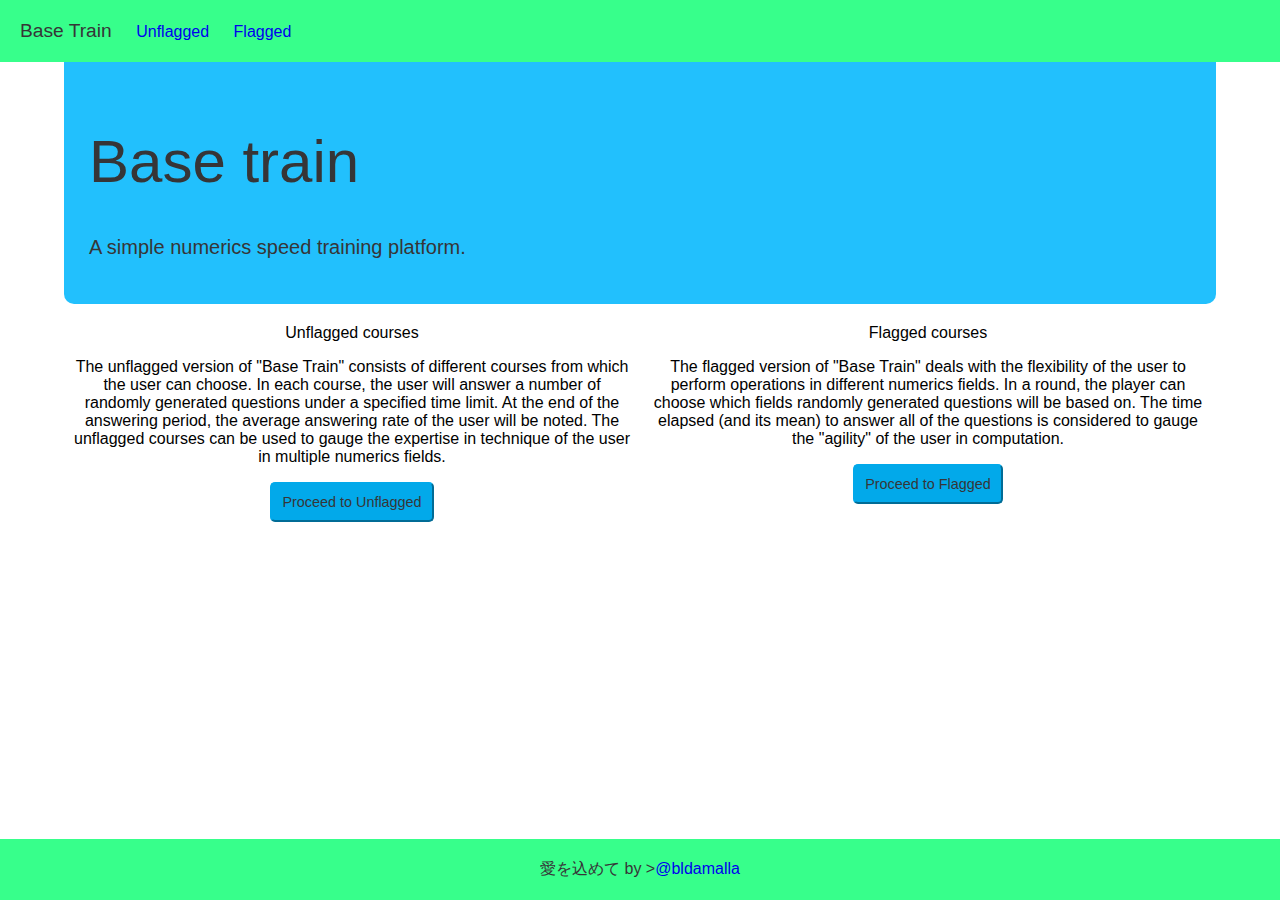
<file: index.html>
<!--application home page-->

<!DOCTYPE html>
<html lang="en">
<head>
    <meta charset="UTF-8">
    <meta name="viewport" content="width=device-width, initial-scale=1.0">
    <meta http-equiv="X-UA-Compatible" content="ie=edge">
    <title>base-train</title>

    <!--stylesheets-->
    <link rel="stylesheet" href="assets/home.css">
</head>
<body>
   <header>
        <nav>
            <span class="title">Base Train</span>
            <a href="./unflagged/index.html" class="nav-link">Unflagged</a>
            <a href="#" class="nav-link">Flagged</a>
        </nav>
   </header>
   <main>
        <div class="container">
            <div class="jumbotron">
                <h1>Base train</h1>
                <p class="flav">A simple numerics speed training platform.</p>
            </div>
            <div class="content">
                <div class="pane" id="unflag">
                    <span class="scn">Unflagged courses</span>
                    <p>
                        The unflagged version of "Base Train" consists of different courses from which the user can choose.
                        In each course, the user will answer a number of randomly generated questions under a specified time limit.
                        At the end of the answering period, the average answering rate of the user will be noted.
                        The unflagged courses can be used to gauge the expertise in technique of the user in multiple numerics fields.
                    </p>
                    <a href="./unflagged/index.html"><button class="btn">Proceed to Unflagged</button></a>
                </div>
                <div class="pane" id="flag">
                    <span class="scn">Flagged courses</span>
                    <p>
                        The flagged version of "Base Train" deals with the flexibility of the user to perform operations in different numerics fields.
                        In a round, the player can choose which fields randomly generated questions will be based on.
                        The time elapsed (and its mean) to answer all of the questions is considered to gauge the "agility" of the user in computation.
                    </p>
                    <button disabled class="btn">Proceed to Flagged</button>
                </div>
            </div>
        </div>
   </main>
   <footer>
        愛を込めて by ><a href="http://github.com/bldamalla">@bldamalla</a>
   </footer>
</body>
</html>
</file>
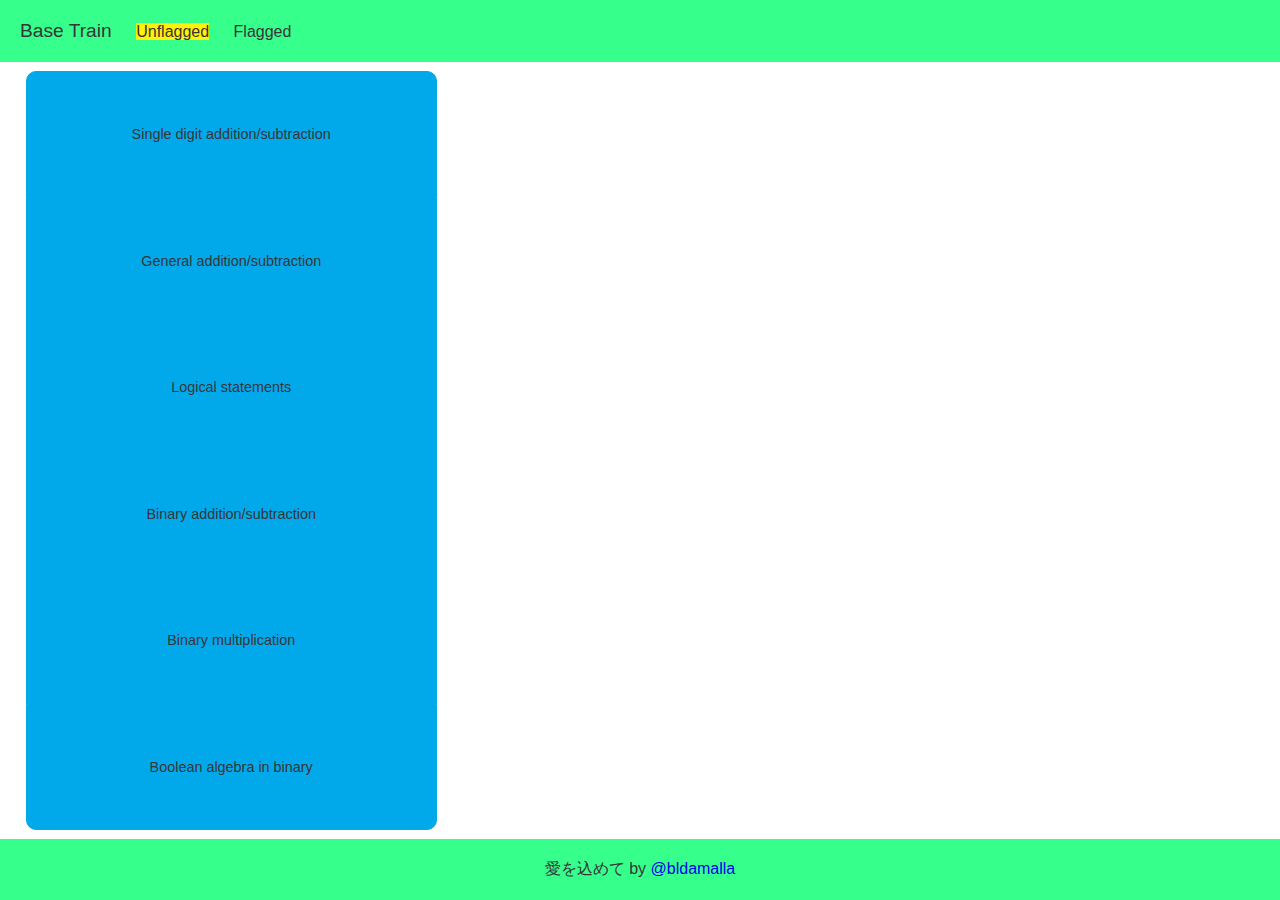
<file: unflagged/index.html>
<!-- UNFLAGGED COURSES -->

<!DOCTYPE html>
<html lang="en">
<head>
    <meta charset="UTF-8">
    <meta name="viewport" content="width=device-width, initial-scale=1.0">
    <meta http-equiv="X-UA-Compatible" content="ie-edge">
    <title>base-train Unflagged</title>

    <link rel="stylesheet" href="../assets/unflagged.css">
</head>
<body>
    <header>
        <nav>
            <span class="title">Base Train</span>
            <span class="nav-link current">Unflagged</span>
            <span class="nav-link">Flagged</span>
        </nav>
    </header>
    <main class="container">
        <div class="pane" id="sel-pane">
            <!-- This is the selection pane.
            This is where the user will choose among courses.
            JS-generated output may be necessary -->

            <script src="../js/courses.js"></script>
            <script src="../js/append.js"></script>
        </div>
        <div class="pane" id="act-pane">
            <!-- This is the action pane.
            This is where the user will interact to solve the randomly generated problems.
            This will also be JS generated. -->
            <span class="flav"></span>
        </div>
    </main>
    <footer>
        愛を込めて by <a href="http://github.com/bldamalla">@bldamalla</a>
    </footer>
</body>
</html>
</file>
<file: assets/home.css>
body {
  margin: 0;
  font-family: "Raleway", sans-serif;
  height: 100vh;
  display: flex;
  flex-direction: column;
}
header {
  background-color: #37ff8b;
  color: #363537;
  padding: 20px 0 20px 0;
  flex: 0 1 auto;
}
header nav .title {
  font-size: 120%;
  margin: 0 20px 0 20px;
}
header nav .nav-link {
  margin: 0 20px 0 0;
  text-decoration: none;
}
header nav .current {
  background-color: #fff207;
}
footer {
  background-color: #37ff8b;
  color: #363537;
  padding: 20px 0 20px 0;
  flex: 0 1 auto;
  text-align: center;
  width: 100%;
}
footer a {
  text-decoration: none;
}
main {
  flex: 1 0 auto;
}
.container {
  font-family: "Raleway", sans-serif;
  margin: 0 5% 0 5%;
}
.jumbotron {
  padding: 25px;
  background-color: #22c0fd;
  border-radius: 0 0 10px 10px;
  color: #363537;
}
.jumbotron h1 {
  font: 60px "Raleway", sans-serif;
  margin: 40px 0 40px 0;
}
.jumbotron .flav {
  font: 20px "Open Sans Light", sans-serif;
}
.content {
  display: flex;
}
.content .pane {
  flex: 1;
  margin: 20px 10px 0 10px;
  text-align: center;
}
.content .pane p {
  font-family: "Open Sans Light", sans-serif;
}
.content .pane .scn {
  font-weight: 500;
}
.content .pane .btn {
  background-color: #02a9ea;
  padding: 10px;
  border-radius: 5px;
  border-color: #02a9ea;
  color: #363537;
  font: 90% "Raleway", sans-serif;
}
.content .pane .btn:hover {
  background-color: #fff207;
  border-color: #fff207;
}
</file>
<file: assets/unflagged.css>
body {
  margin: 0;
  font-family: "Raleway", sans-serif;
  height: 100vh;
  display: flex;
  flex-direction: column;
}
header {
  background-color: #37ff8b;
  color: #363537;
  padding: 20px 0 20px 0;
  flex: 0 1 auto;
}
header nav .title {
  font-size: 120%;
  margin: 0 20px 0 20px;
}
header nav .nav-link {
  margin: 0 20px 0 0;
  text-decoration: none;
}
header nav .current {
  background-color: #fff207;
}
footer {
  background-color: #37ff8b;
  color: #363537;
  padding: 20px 0 20px 0;
  flex: 0 1 auto;
  text-align: center;
  width: 100%;
}
footer a {
  text-decoration: none;
}
main {
  flex: 1 0 auto;
}
.container {
  margin: 0 1vw 0 1vw;
  display: flex;
}
.container .pane {
  margin: 1vh 1vw 1vh 1vw;
  flex-shrink: 0;
  flex-basis: auto;
  text-align: center;
}
.container #sel-pane {
  flex-grow: 1;
  display: inherit;
  flex-direction: column;
}
.container #sel-pane .btn {
  flex: 1 0 auto;
  background-color: #02a9ea;
  border: 1px solid #02a9ea;
  color: #363537;
  font: 90% "Open Sans Light", sans-serif;
}
.container #sel-pane .btn:hover,
.container #sel-pane .active {
  background-color: #fff207;
  border: 1px solid #fff207;
}
.container #sel-pane .btn:first-of-type {
  border-radius: 10px 10px 0 0;
}
.container #sel-pane .btn:last-of-type {
  border-radius: 0 0 10px 10px;
}
.container #act-pane {
  flex-grow: 4;
}
.container #act-pane .flav {
  font: bold 150% "Raleway", sans-serif;
}
</file>
